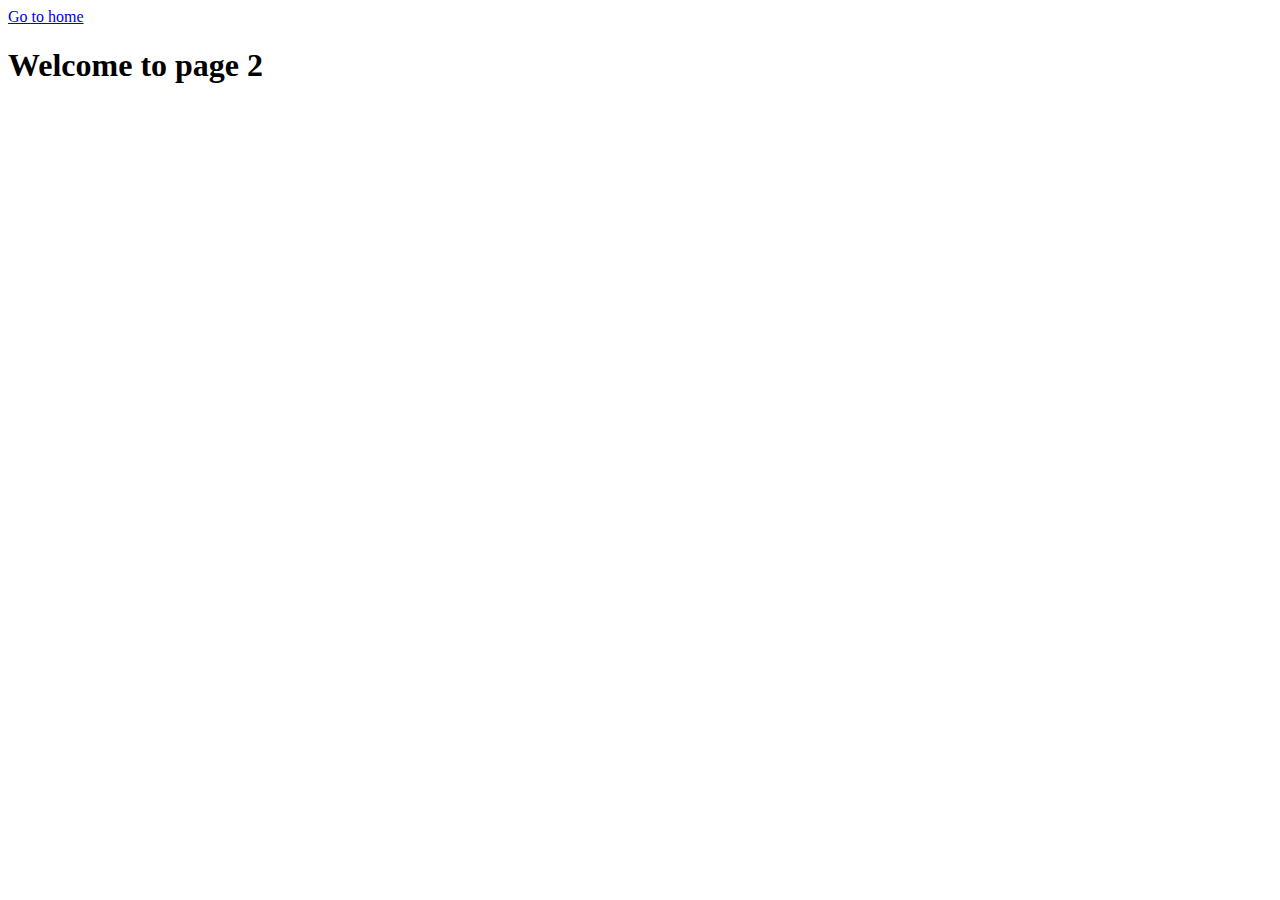
<file: page-2.html>
<!DOCTYPE html>
<html lang="en">
  <head>
    <meta charset="UTF-8" />
    <meta http-equiv="X-UA-Compatible" content="IE=edge" />
    <meta name="viewport" content="width=device-width, initial-scale=1.0" />
    <title>Page 2</title>
  </head>
  <body>
    <section>
      <a href="./index.html">Go to home</a>
      <h1>Welcome to page 2</h1>
    </section>
  </body>
</html>
</file>
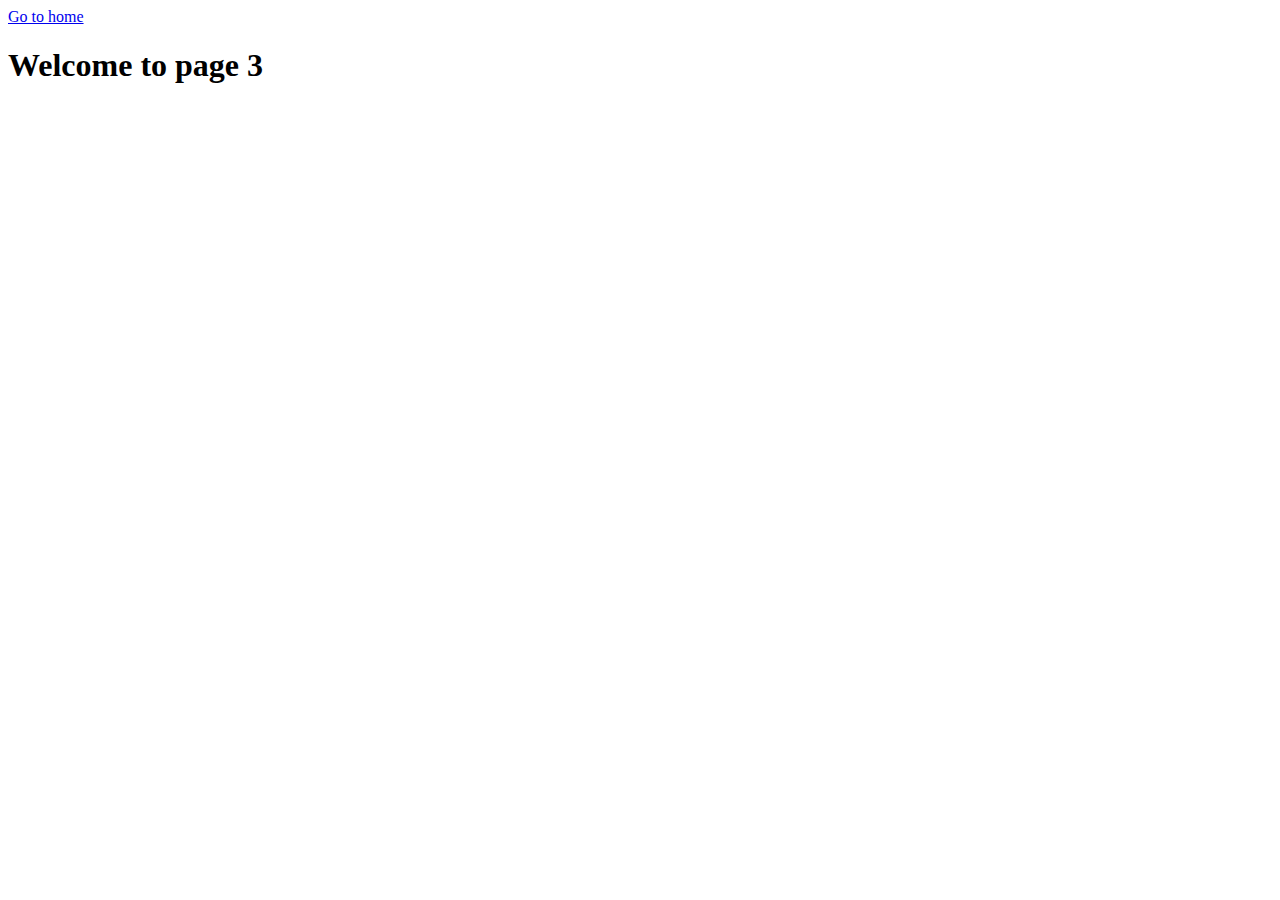
<file: page-3.html>
<!DOCTYPE html>
<html lang="en">
  <head>
    <meta charset="UTF-8" />
    <meta http-equiv="X-UA-Compatible" content="IE=edge" />
    <meta name="viewport" content="width=device-width, initial-scale=1.0" />
    <title>Page 3</title>
  </head>
  <body>
    <section>
      <a href="./index.html">Go to home</a>
      <h1>Welcome to page 3</h1>
    </section>
  </body>
</html>
</file>
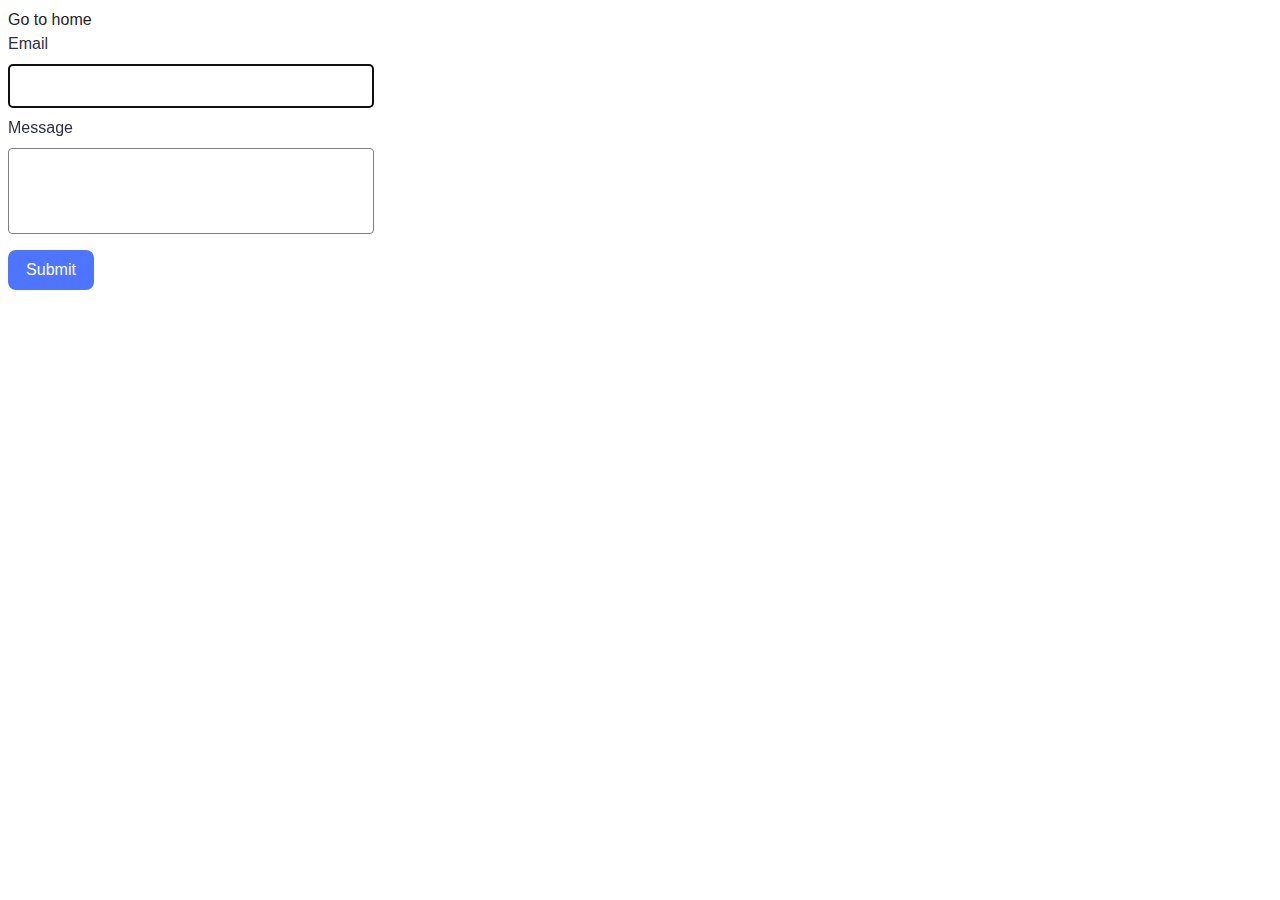
<file: src/2-form.html>
<!DOCTYPE html>
<html lang="en">
  <head>
    <meta charset="UTF-8" />
    <meta http-equiv="X-UA-Compatible" content="IE=edge" />
    <meta name="viewport" content="width=device-width, initial-scale=1.0" />
    <title>Form</title>
    <link rel="stylesheet" href="./css/styles.css" />
  </head>
  <body>
    <a href="./index.html">Go to home</a>

    <form class="feedback-form" autocomplete="off">
      <label>
        Email
        <input type="email" name="email" autofocus />
      </label>
      <label>
        Message
        <textarea name="message" rows="8"></textarea>
      </label>
      <button type="submit">Submit</button>
    </form>

    <script type="module" src="./js/2-form.js"></script>
  </body>
</html>
</file>
<file: src/css/styles.css>
/**
  |============================
  | include css partials with
  | default @import url()
  |============================
*/
@import url('./reset.css');
@import url('./1-gallery.css');
@import url('./2-form.css');

:root {
  font-family: Inter, Avenir, Helvetica, Arial, sans-serif;
  font-size: 16px;
  line-height: 24px;
  font-weight: 400;

  color: #242424;
  background-color: rgba(255, 255, 255, 0.87);

  font-synthesis: none;
  text-rendering: optimizeLegibility;
  -webkit-font-smoothing: antialiased;
  -moz-osx-font-smoothing: grayscale;
  -webkit-text-size-adjust: 100%;
}
</file>
